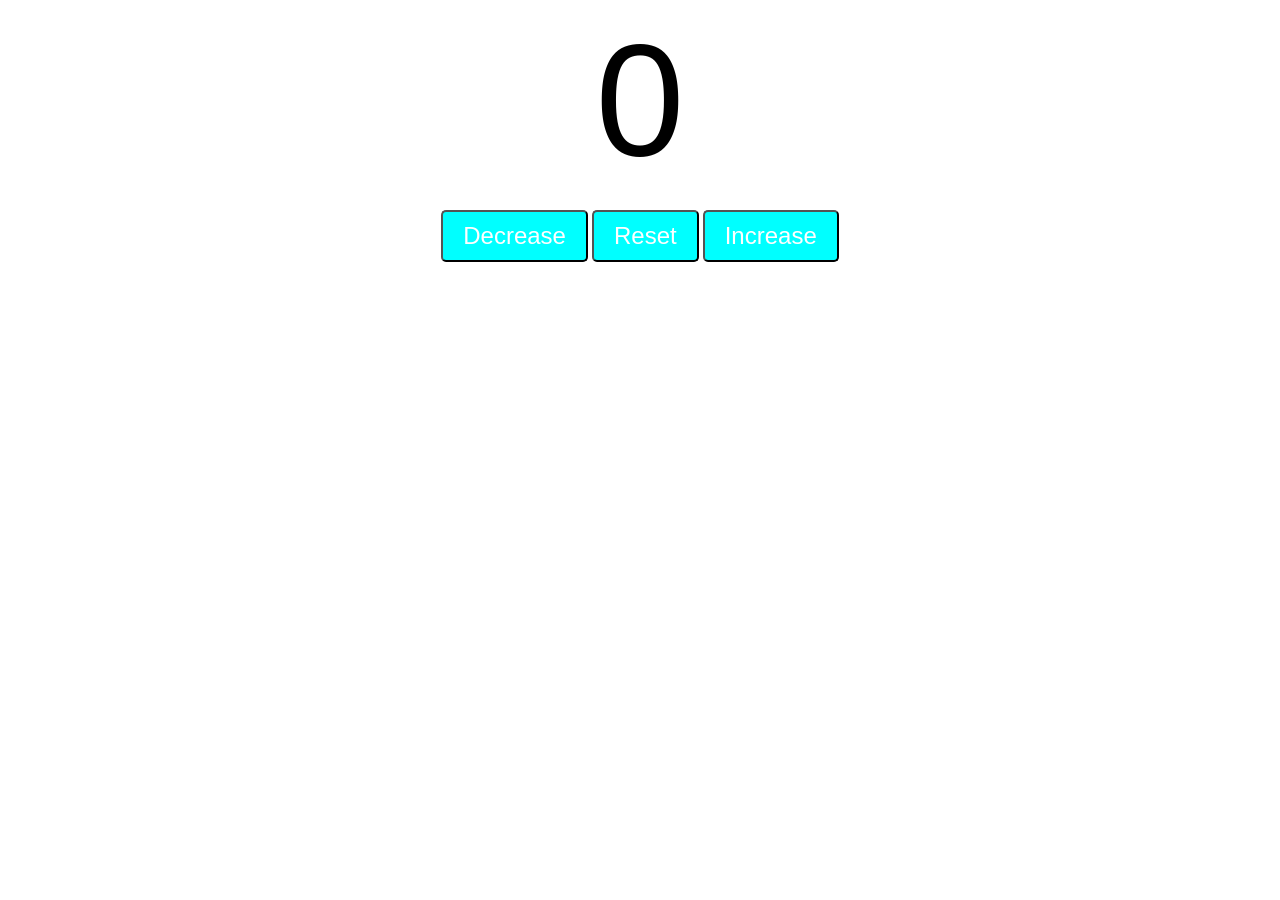
<file: Counter Program/index.html>
<!DOCTYPE html>
<html lang="en">
<head>
    <meta charset="UTF-8">
    <meta name="viewport" content="width=device-width, initial-scale=1.0">
    <title>Counter Program</title>
    <link rel="stylesheet" href="style.css">
</head>
<body>
    
     <label id="countLabel">0</label><br>

     <div id="btnContainer">
        <button id="decreaseBtn" class="buttons">Decrease</button>
        <button id="resetBtn" class="buttons">Reset</button>
        <button id="increaseBtn" class="buttons">Increase</button>
     </div>




    <script src="index.js"></script>
</body>
</html>
</file>
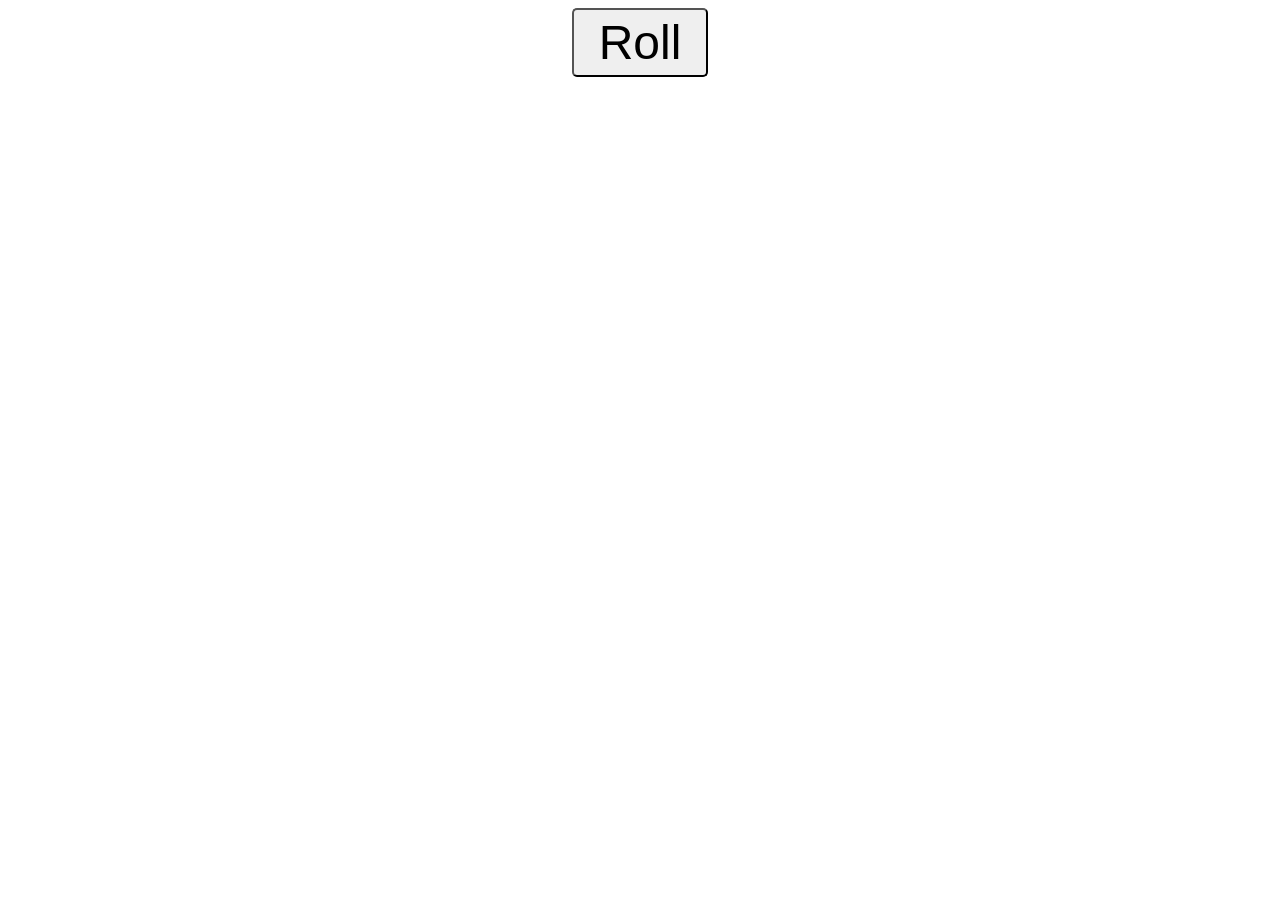
<file: Random Number Genarator/index.html>
<!DOCTYPE html>
<html lang="en">
<head>
    <meta charset="UTF-8">
    <meta name="viewport" content="width=device-width, initial-scale=1.0">
    <title>Random Number Generator</title>
    <link rel="stylesheet" href="style.css">
</head>
<body>
    
     <button id="myButton">Roll</button><br>

     <label id="label1" class="myLabels"></label><br>
     <label id="label2" class="myLabels"></label><br>
     <label id="label3" class="myLabels"></label><br>





    <script src="index.js"></script>
</body>
</html>
</file>
<file: Counter Program/style.css>
#countLabel{
    display: block;
    text-align: center;
    font-size: 10em;
    font-family: Arial, Helvetica, sans-serif;
}
#btnContainer{
    text-align: center;
}
.buttons{
    padding: 10px 20px;
    font-size: 1.5em;
    color: white;
    background-color: aqua;
    border-radius: 5px;
    cursor: pointer;
    transition: background-color 0.25s;
}
.buttons:hover{
    background-color: rosybrown ;
}
</file>
<file: Random Number Genarator/style.css>
body{
    font-family: Verdana;
    text-align: center;
}
#myButton{
    font-size: 3em;
    padding: 5px 25px;
    border-radius: 5px;
}
.myLabels{
    font-size: 3em;
}
</file>
